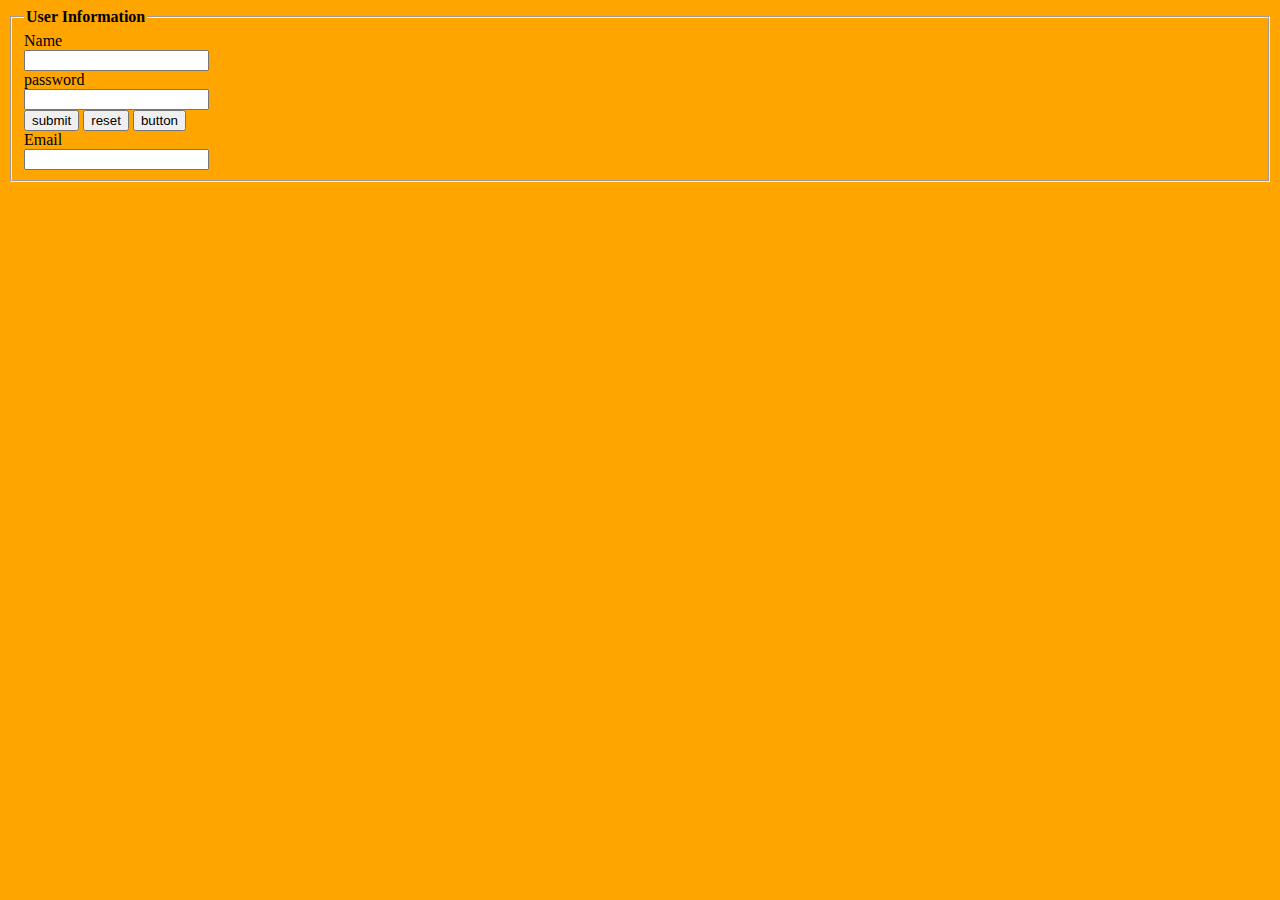
<file: contact-me.html>
<!DOCTYPE html>
<html lang="en" dir="ltr">
  <head>
    <meta charset="utf-8">
    <title>Contact Information</title>
  <link rel="stylesheet" href="../style.css">
  </head

  <body>
    <form class="" action="index.html" method="post">

      <fieldset>
        <legend><strong>User Information</strong></legend>
        <label>Name</label><br>
        <input type="name" name="" value=""><br>
        <label>password</label><br>
        <input type="password" name="" value=""><br>
        <input type="submit" name="" value="submit">
        <input type="reset" name="" value="reset">
        <input type="button" name="" value="button"><br>
        <label for="Email">Email</label><br>
        <input type="email" name="" value="">
      </fieldset>
    </form>

  </body>
</html>
</file>
<file: style.css>
body{
    background-color: orange;
  }
  hr{
  border-style: none;
  border-top-style: dotted;
  border-width: 4px;
    width: 10%;
 border-color: yellow;
  }
h1{
  color: #BBFFFF;
}
h3{
  color:green;
}
</file>
